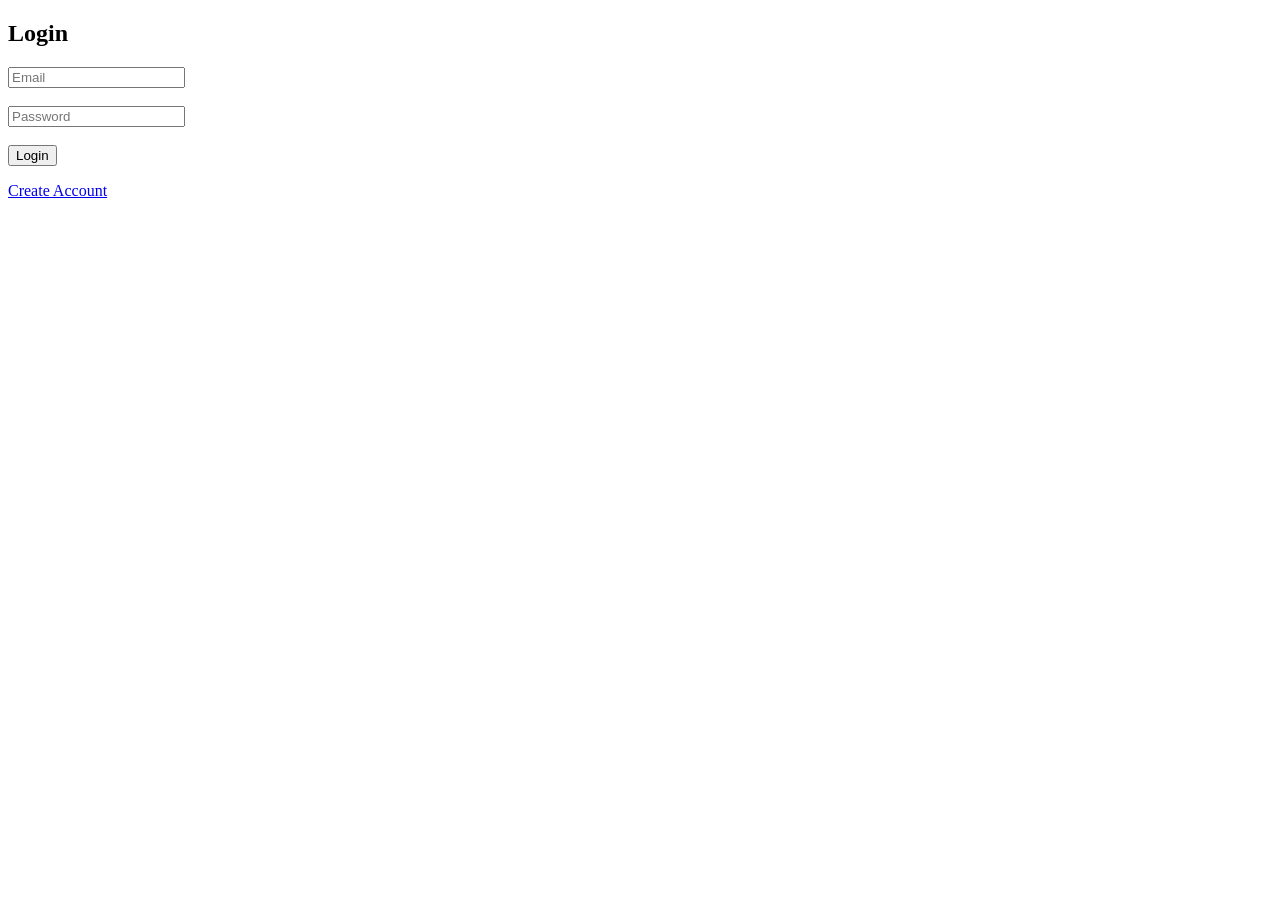
<file: templates/login.html>
<!DOCTYPE html>
<html>
<head>
    <title>Login</title>
</head>
<body>

<h2>Login</h2>

<form method="POST">

    <input type="email" name="email" placeholder="Email" required><br><br>

    <input type="password" name="password" placeholder="Password" required><br><br>

    <button type="submit">Login</button>

</form>

<p><a href="/signup">Create Account</a></p>

</body>
</html>
</file>
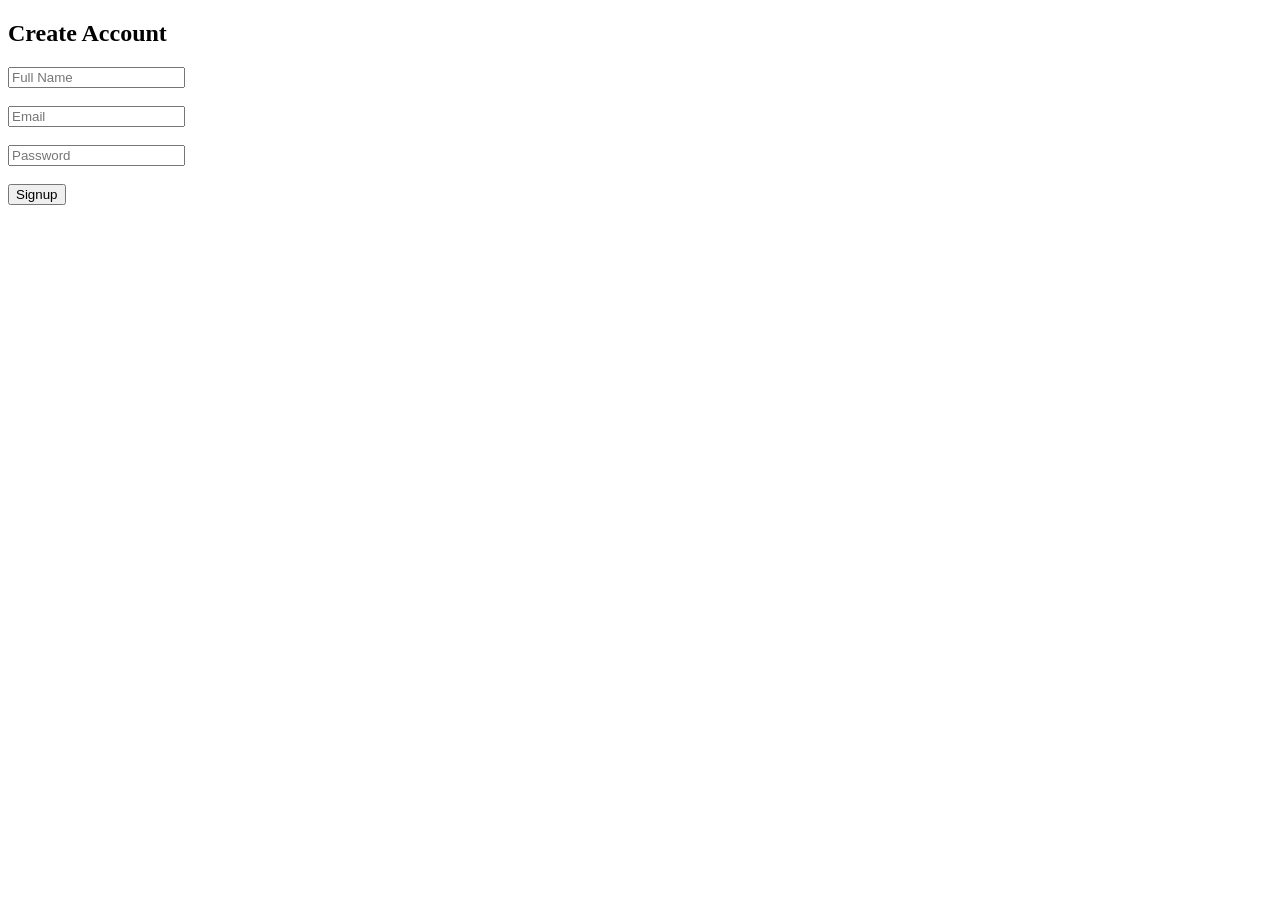
<file: templates/signup.html>
<!DOCTYPE html>
<html>
<head>
    <title>Signup</title>
</head>
<body>

<h2>Create Account</h2>

<form method="POST">

    <input type="text" name="name" placeholder="Full Name" required><br><br>

    <input type="email" name="email" placeholder="Email" required><br><br>

    <input type="password" name="password" placeholder="Password" required><br><br>

    <button type="submit">Signup</button>

</form>

</body>
</html>
</file>
